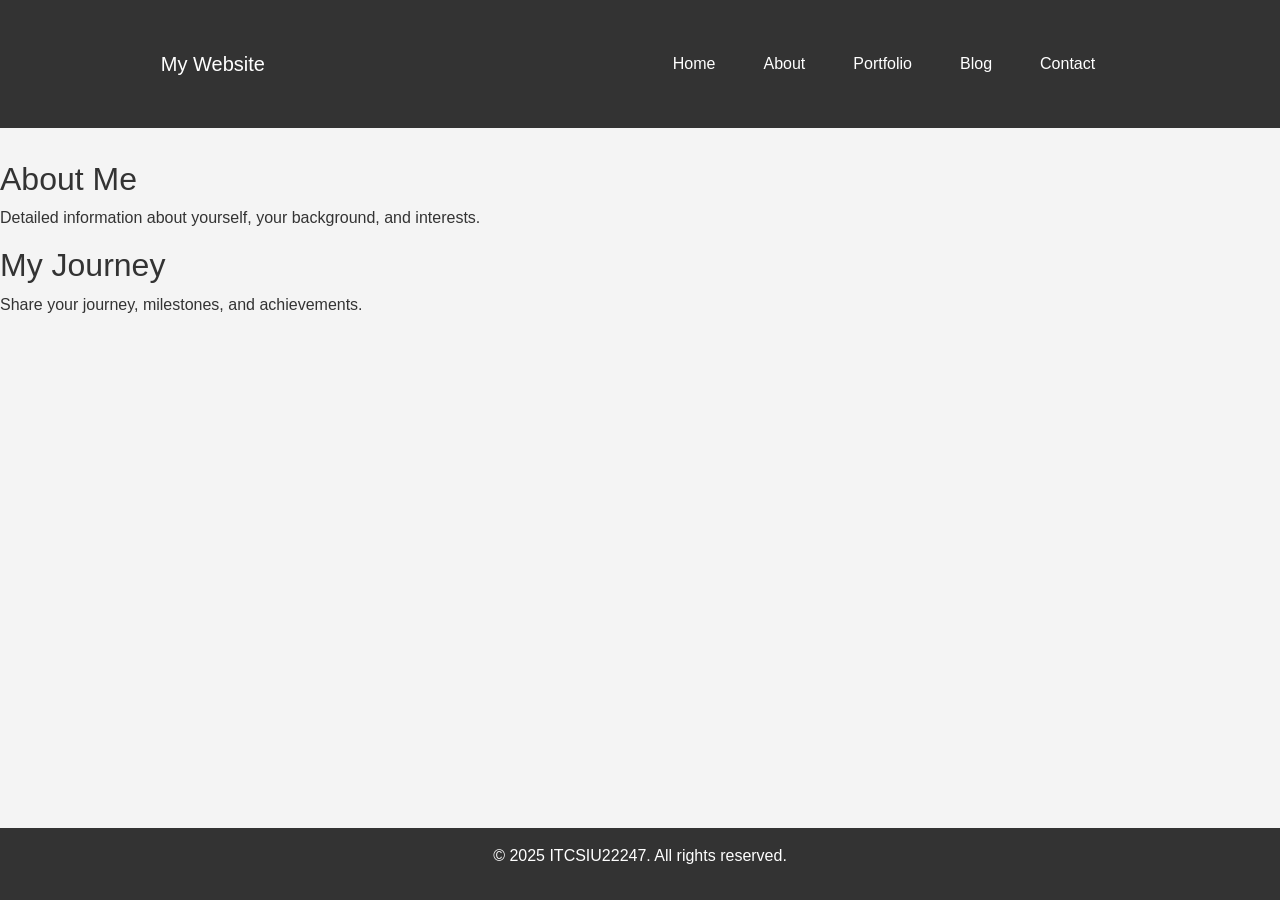
<file: about.html>
<!DOCTYPE html>
<html lang="en">
<head>
    <meta charset="UTF-8">
    <meta name="viewport" content="width=device-width, initial-scale=1.0">
    <title>Website with Bootstrap</title>
    <!-- Bootstrap CSS -->
    <link rel="stylesheet" href="https://cdn.jsdelivr.net/npm/bootstrap@4.6.2/dist/css/bootstrap.min.css">
    <link rel="stylesheet" href="styles.css">
</head>
<body>
    <header>
        <nav class="navbar navbar-expand-lg navbar-dark bg-dark">
            <div class="container">
                <a class="navbar-brand" href="index.html">My Website</a>
                <button class="navbar-toggler" type="button" data-toggle="collapse" data-target="#navbarNav">
                    <span class="navbar-toggler-icon"></span>
                </button>
                <div class="collapse navbar-collapse" id="navbarNav">
                    <ul class="navbar-nav ml-auto">
                        <li class="nav-item"><a class="nav-link" href="index.html">Home</a></li>
                        <li class="nav-item"><a class="nav-link" href="about.html">About</a></li>
                        <li class="nav-item"><a class="nav-link" href="portfolio.html">Portfolio</a></li>
                        <li class="nav-item"><a class="nav-link" href="blog.html">Blog</a></li>
                        <li class="nav-item"><a class="nav-link" href="contact.html">Contact</a></li>
                    </ul>
                </div>
            </div>
        </nav>
    </header>
    <main>
        <section>
            <h2>About Me</h2>
            <p>Detailed information about yourself, your background, and interests.</p>
        </section>
        <section>
            <h2>My Journey</h2>
            <p>Share your journey, milestones, and achievements.</p>
        </section>
    </main>
    <footer>
        <p>&copy; 2025 ITCSIU22247. All rights reserved.</p>
    </footer>
</body>
</html>
</file>
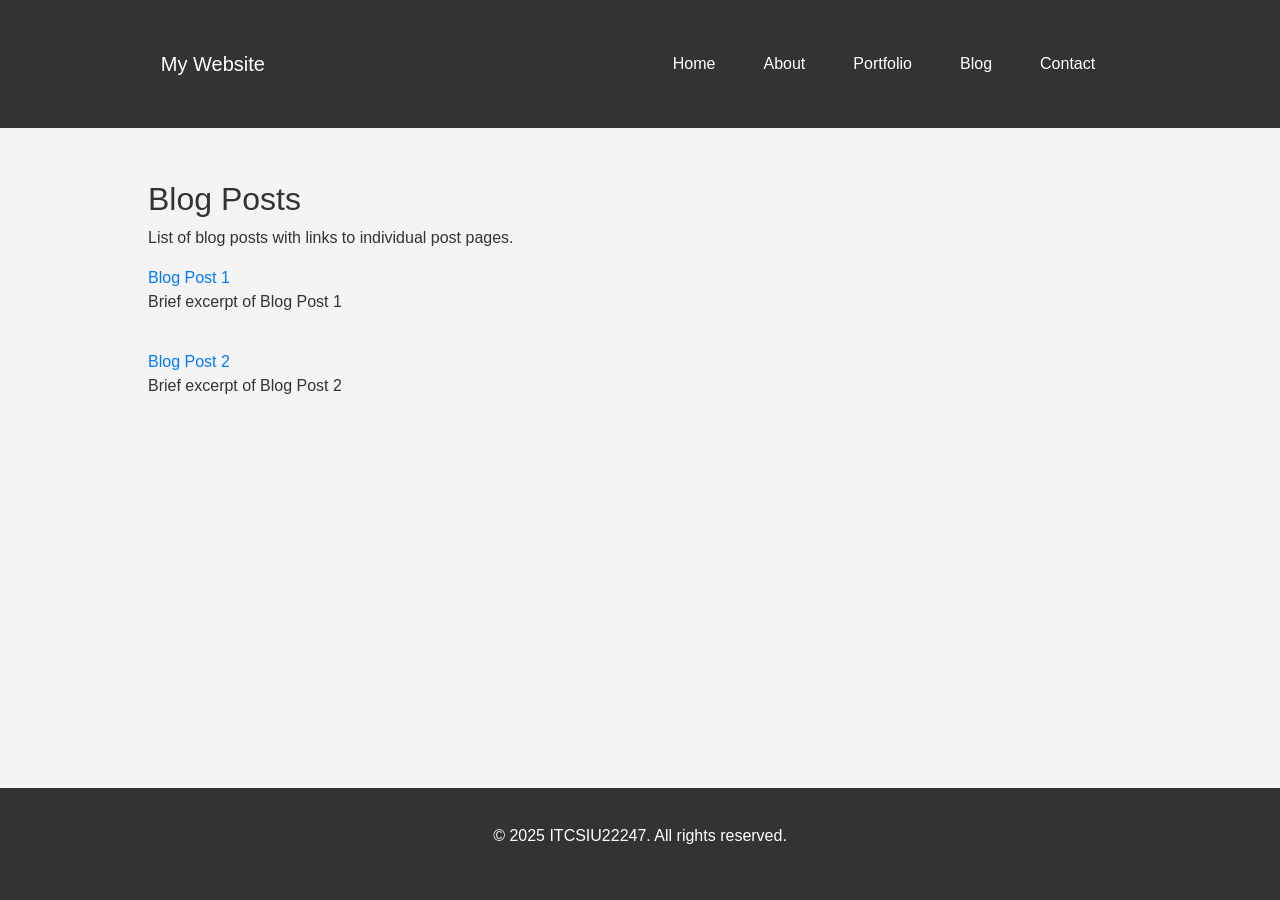
<file: blog.html>
<!DOCTYPE html>
<html lang="en">
<head>
    <meta charset="UTF-8">
    <meta name="viewport" content="width=device-width, initial-scale=1.0">
    <title>Website with Bootstrap</title>
    <!-- Bootstrap CSS -->
    <link rel="stylesheet" href="https://cdn.jsdelivr.net/npm/bootstrap@4.6.2/dist/css/bootstrap.min.css">
    <link rel="stylesheet" href="styles.css">
</head>
<body>
    <header>
        <nav class="navbar navbar-expand-lg navbar-dark bg-dark">
            <div class="container">
                <a class="navbar-brand" href="index.html">My Website</a>
                <button class="navbar-toggler" type="button" data-toggle="collapse" data-target="#navbarNav">
                    <span class="navbar-toggler-icon"></span>
                </button>
                <div class="collapse navbar-collapse" id="navbarNav">
                    <ul class="navbar-nav ml-auto">
                        <li class="nav-item"><a class="nav-link" href="index.html">Home</a></li>
                        <li class="nav-item"><a class="nav-link" href="about.html">About</a></li>
                        <li class="nav-item"><a class="nav-link" href="portfolio.html">Portfolio</a></li>
                        <li class="nav-item"><a class="nav-link" href="blog.html">Blog</a></li>
                        <li class="nav-item"><a class="nav-link" href="contact.html">Contact</a></li>
                    </ul>
                </div>
            </div>
        </nav>
    </header>
    <main>
        <div class="container">
            <section>
                <h2>Blog Posts</h2>
                <p>List of blog posts with links to individual post pages.</p>
                <div class="blog-posts">
                    <div class="blog-post">
                        <a href="post1.html">Blog Post 1</a>
                        <p>Brief excerpt of Blog Post 1</p>
                    </div>
                    <div class="blog-post">
                        <a href="post2.html">Blog Post 2</a>
                        <p>Brief excerpt of Blog Post 2</p>
                    </div>
                </div>
            </section>
        </div>
    </main>
    <footer>
        <div class="container">
            <p>&copy; 2025 ITCSIU22247. All rights reserved.</p>
        </div>
    </footer>
</body>
</html>
</file>
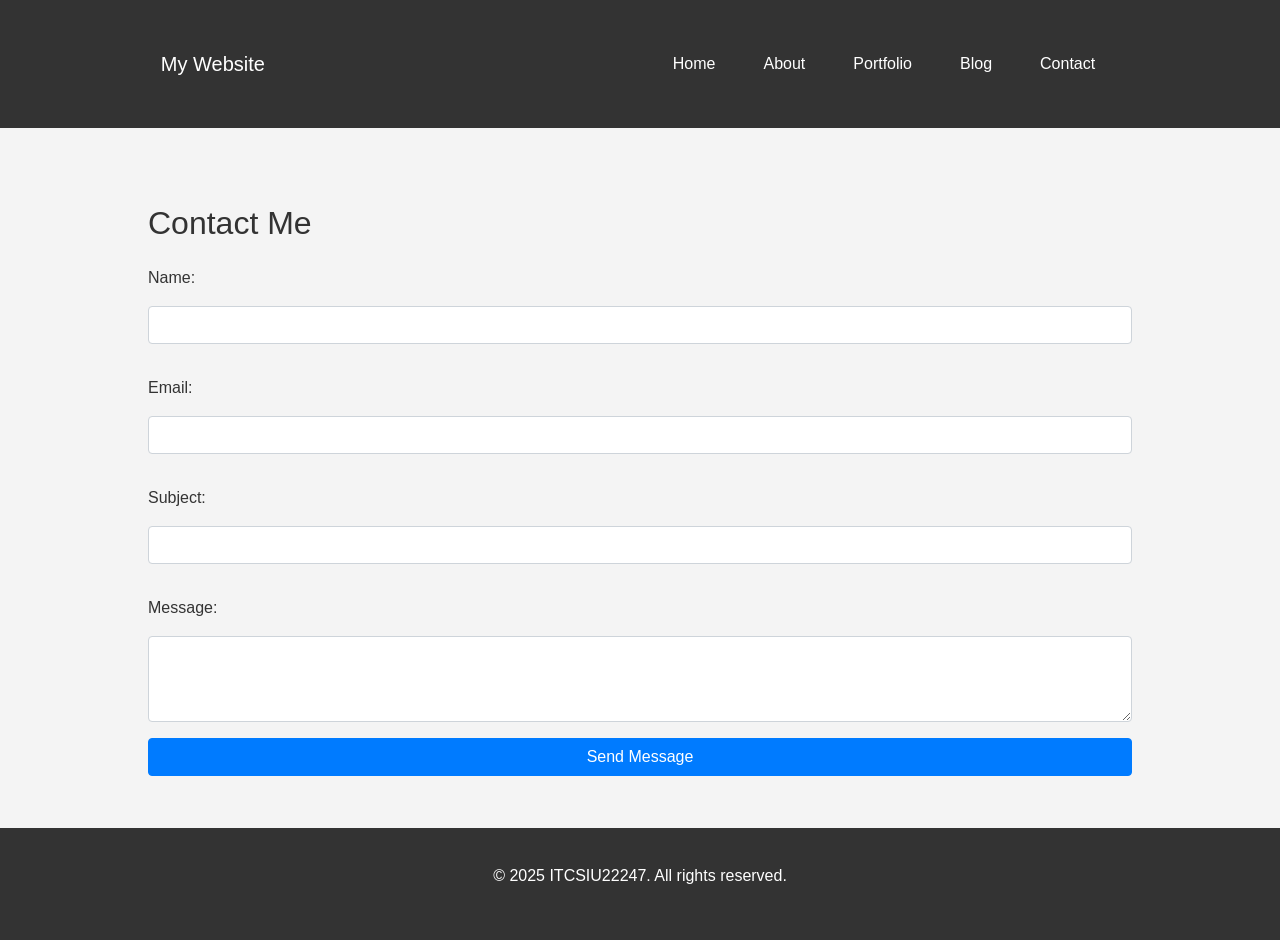
<file: contact.html>
<!DOCTYPE html>
<html lang="en">
<head>
    <meta charset="UTF-8">
    <meta name="viewport" content="width=device-width, initial-scale=1.0">
    <title>Website with Bootstrap</title>
    <!-- Bootstrap CSS -->
    <link rel="stylesheet" href="https://cdn.jsdelivr.net/npm/bootstrap@4.6.2/dist/css/bootstrap.min.css">
    <link rel="stylesheet" href="styles.css">
</head>
<body>
    <header>
        <nav class="navbar navbar-expand-lg navbar-dark bg-dark">
            <div class="container">
                <a class="navbar-brand" href="index.html">My Website</a>
                <button class="navbar-toggler" type="button" data-toggle="collapse" data-target="#navbarNav">
                    <span class="navbar-toggler-icon"></span>
                </button>
                <div class="collapse navbar-collapse" id="navbarNav">
                    <ul class="navbar-nav ml-auto">
                        <li class="nav-item"><a class="nav-link" href="index.html">Home</a></li>
                        <li class="nav-item"><a class="nav-link" href="about.html">About</a></li>
                        <li class="nav-item"><a class="nav-link" href="portfolio.html">Portfolio</a></li>
                        <li class="nav-item"><a class="nav-link" href="blog.html">Blog</a></li>
                        <li class="nav-item"><a class="nav-link" href="contact.html">Contact</a></li>
                    </ul>
                </div>
            </div>
        </nav>
    </header>
    <main>
        <div class="container mt-4">
            <h2>Contact Me</h2>
            <form action="submit_form.php" method="post">
                <div class="form-group">
                    <label for="name">Name:</label>
                    <input type="text" class="form-control" id="name" name="name" required>
                </div>
                <div class="form-group">
                    <label for="email">Email:</label>
                    <input type="email" class="form-control" id="email" name="email" required>
                </div>
                <div class="form-group">
                    <label for="subject">Subject:</label>
                    <input type="text" class="form-control" id="subject" name="subject" required>
                </div>
                <div class="form-group">
                    <label for="message">Message:</label>
                    <textarea class="form-control" id="message" name="message" rows="3" required></textarea>
                </div>
                <button type="submit" class="btn btn-primary">Send Message</button>
            </form>
        </div>
    </main>
    <footer>
        <div class="container">
            <p>&copy; 2025 ITCSIU22247. All rights reserved.</p>
        </div>
    </footer>
</body>
</html>
</file>
<file: styles.css>
:root {
    --bg-color: #f4f4f4;
    --text-color: #333;
    --nav-bg: #333;
    --nav-text: #fff;
}

.dark-mode {
    --bg-color: #222;
    --text-color: #ddd;
    --nav-bg: #111;
    --nav-text: #fff;
}

body {
    font-family: 'Arial', sans-serif;
    margin: 0;
    padding: 0;
    background-color: var(--bg-color);
    color: var(--text-color);
    display: flex; flex-direction: column;
}

.container {
    width: 80%;
    margin: 0 auto;
    padding: 20px;
}

header {
    background-color: #333;
    color: #fff;
    padding: 1rem 0;
    text-align: center;
}

nav ul {
    list-style: none;
    padding: 0;
}

nav ul li {
    display: inline;
    margin: 0 1rem;
}

nav ul li a {
    color: #fff;
    text-decoration: none;
}

main {
    padding: 2rem 0;
}

footer {
    background-color: #333;
    color: #fff;
    text-align: center;
    padding: 1rem 0;
    position: relative;
    bottom: 0;
    width: 100%;
}

form {
    display: flex;
    flex-direction: column;
}

form label {
    margin-top: 1rem;
}

form input, form textarea {
    margin-top: 0.5rem;
    padding: 0.5rem;
    font-size: 1rem;
}

form input[type="submit"] {
    margin-top: 1rem;
    padding: 0.5rem;
    background-color: #333;
    color: #fff;
    border: none;
    cursor: pointer;
}

img {
    max-width: 100%;
    height: auto;
}

.gallery {
    display: flex;
    flex-wrap: wrap;
}

.gallery-item {
    flex: 1 1 calc(50% - 20px);
    margin: 10px;
}

.blog-posts {
    display: flex;
    flex-direction: column;
}

.blog-post {
    margin-bottom: 20px;
}

.navbar {
    background-color: var(--nav-bg) !important;
}

.navbar a {
    color: var(--nav-text) !important;
}
html, body {
    height: 100%;
    display: flex;
    flex-direction: column;
}

main {
    flex: 1;
}

@media (max-width: 600px) {
    nav ul li {
        display: block;
        margin: 0.5rem 0;
    }

    .gallery-item {
        flex: 1 1 100%;
    }

    footer {
        position: static;
    }
}
</file>
